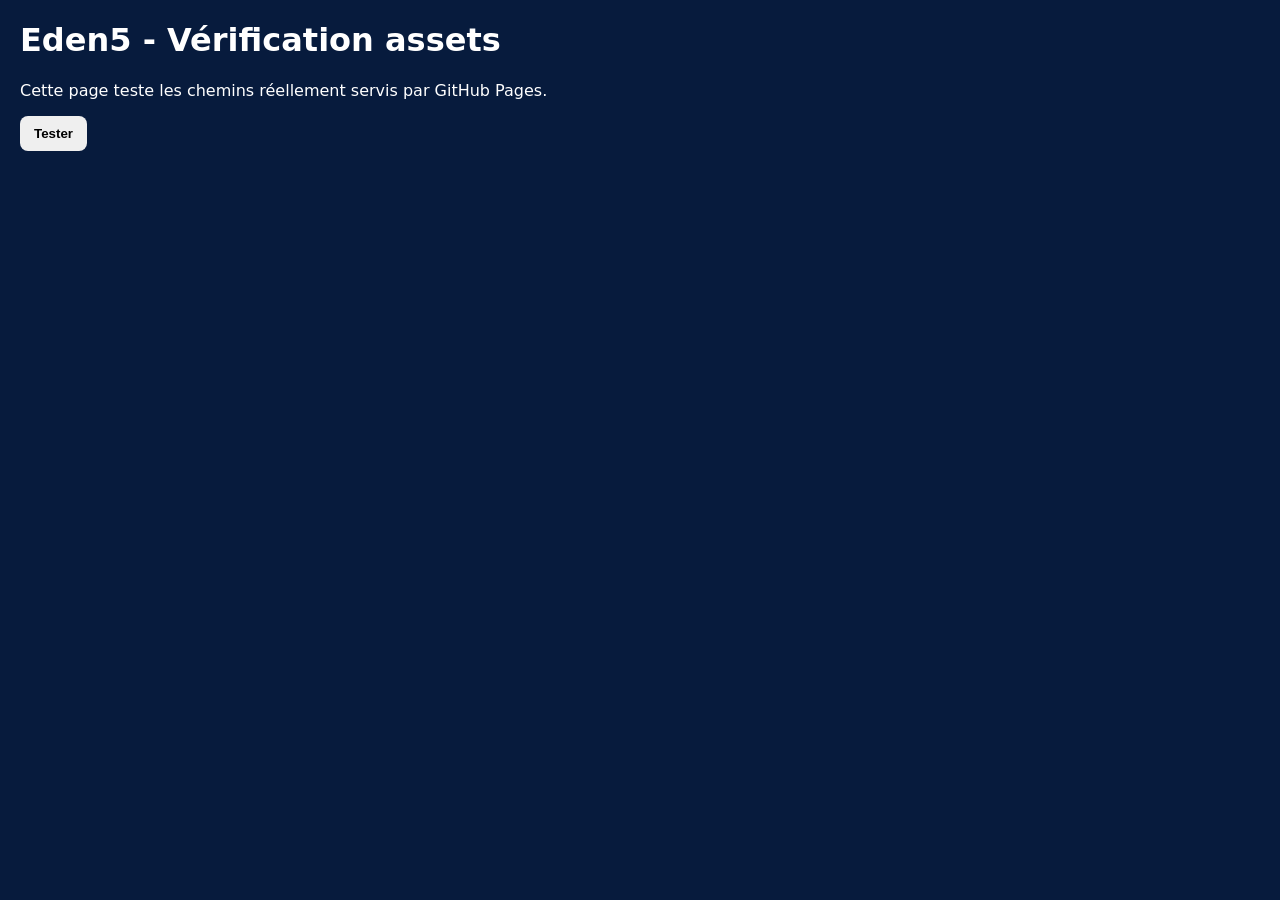
<file: asset-check.html>
<!doctype html>
<html lang="fr">
<head><meta charset="utf-8"><meta name="viewport" content="width=device-width,initial-scale=1"><title>Eden5 - Vérification assets</title>
<style>body{font-family:system-ui;margin:20px;background:#071b3d;color:#fff} .ok{color:#7dff9a}.ko{color:#ff8b8b} code{background:#102b5b;padding:2px 5px;border-radius:4px}button{padding:10px 14px;border-radius:8px;border:0;font-weight:700}</style></head>
<body><h1>Eden5 - Vérification assets</h1><p>Cette page teste les chemins réellement servis par GitHub Pages.</p><button id="run">Tester</button><div id="out"></div>
<script>
const ASSETS = ["assets/avatars/avatar_01.webp", "assets/avatars/avatar_02.webp", "assets/avatars/avatar_03.webp", "assets/avatars/avatar_04.webp", "assets/avatars/avatar_05.webp", "assets/avatars/avatar_06.webp", "assets/avatars/avatar_07.webp", "assets/avatars/avatar_08.webp", "assets/avatars/avatar_09.webp", "assets/avatars/avatar_10.webp", "assets/avatars/avatar_11.webp", "assets/avatars/avatar_12.webp", "assets/avatars/avatar_13.webp", "assets/avatars/avatar_14.webp", "assets/avatars/avatar_15.webp", "assets/avatars/avatar_16.webp", "assets/avatars/avatar_17.webp", "assets/avatars/avatar_18.webp", "assets/avatars/avatar_19.webp", "assets/avatars/avatar_20.webp", "assets/avatars/avatar_21.webp", "assets/avatars/avatar_22.webp", "assets/avatars/avatar_23.webp", "assets/avatars/avatar_24.webp", "assets/avatars/avatar_25.webp", "assets/avatars/avatar_26.webp", "assets/avatars/avatar_27.webp", "assets/avatars/avatar_28.webp", "assets/avatars/avatar_29.webp", "assets/avatars/avatar_30.webp", "assets/avatars/avatar_31.webp", "assets/avatars/avatar_32.webp", "assets/avatars/avatar_33.webp", "assets/avatars/avatar_34.webp", "assets/avatars/avatar_35.webp", "assets/avatars/avatar_36.webp", "assets/avatars/avatar_37.webp", "assets/avatars/avatar_38.webp", "assets/avatars/avatar_39.webp", "assets/avatars/avatar_40.webp", "assets/avatars/avatar_41.webp", "assets/avatars/avatar_42.webp", "assets/avatars/avatar_43.webp", "assets/avatars/avatar_44.webp", "assets/avatars/avatar_45.webp", "assets/avatars/avatar_46.webp", "assets/avatars/avatar_47.webp", "assets/avatars/avatar_48.webp", "assets/avatars/avatar_49.webp", "assets/avatars/avatar_50.webp", "assets/badges/badge_01.webp", "assets/badges/badge_02.webp", "assets/badges/badge_03.webp", "assets/badges/badge_04.webp", "assets/badges/badge_05.webp", "assets/badges/badge_06.webp", "assets/badges/badge_07.webp", "assets/badges/badge_08.webp", "assets/badges/badge_09.webp", "assets/badges/badge_10.webp", "assets/badges/badge_11.webp", "assets/badges/badge_12.webp", "assets/badges/badge_13.webp", "assets/badges/badge_14.webp", "assets/badges/badge_15.webp", "assets/badges/badge_16.webp", "assets/badges/badge_17.webp", "assets/badges/badge_18.webp", "assets/badges/badge_19.webp", "assets/badges/badge_20.webp", "assets/badges/badge_21.webp", "assets/badges/badge_22.webp", "assets/badges/badge_23.webp", "assets/badges/badge_24.webp", "assets/badges/badge_25.webp", "assets/badges/badge_26.webp", "assets/badges/badge_27.webp", "assets/badges/badge_28.webp", "assets/badges/badge_29.webp", "assets/badges/badge_30.webp", "assets/badges/badge_31.webp", "assets/badges/badge_32.webp", "assets/badges/badge_33.webp", "assets/badges/badge_34.webp", "assets/badges/badge_35.webp", "assets/icons/icon-192.webp", "assets/icons/icon-512.webp", "assets/templates/Bootpage.webp", "assets/templates/Exercicepage.webp", "assets/templates/Homepage.webp", "assets/templates/Lessonpage.webp", "assets/templates/Matierehomepage.webp", "assets/templates/Missionpage.webp", "assets/templates/Profilpage.webp", "assets/templates/Quizpage.webp", "assets/templates/Resultpage.webp", "assets/templates/RoadMap.webp", "assets/templates/Settingpage.webp", "assets/ui/Avatars_sheet.webp", "assets/ui/Background1.webp", "assets/ui/Background2.webp", "assets/ui/BottomBar.webp", "assets/ui/Trophy_sheet.webp", "audio/music/ambient_loop.wav", "audio/sfx/avatar_select_01.wav", "audio/sfx/exercise_validate_01.wav", "audio/sfx/mission_complete_01.wav", "audio/sfx/page_transition_01.wav", "audio/sfx/parent_unlock_01.wav", "audio/sfx/quiz_correct_01.wav", "audio/sfx/quiz_wrong_01.wav", "audio/sfx/reward_badge_01.wav", "audio/sfx/toggle_01.wav", "audio/sfx/ui_back_01.wav", "audio/sfx/ui_click_01.wav", "audio/sfx/ui_click_02.wav", "audio/sfx/ui_close_panel_01.wav", "audio/sfx/ui_open_panel_01.wav", "build-meta.json", "data/atlases/avatars.json", "data/atlases/badges.json", "data/classes/cm2/anglais.json", "data/classes/cm2/arts.json", "data/classes/cm2/emc.json", "data/classes/cm2/francais.json", "data/classes/cm2/histoiregeo.json", "data/classes/cm2/manifest.json", "data/classes/cm2/maths.json", "data/classes/cm2/sciences.json", "docs/content-schema.json", "manifest.webmanifest", "service-worker.js", "src/app.js", "src/services/firebaseRealtimeDatabase.stub.js", "src/styles.css"];
const out = document.getElementById('out');
document.getElementById('run').onclick = async () => {
  out.innerHTML = '<p>Test en cours...</p>';
  const rows = [];
  let missing = 0;
  for (const path of ASSETS) {
    try {
      const res = await fetch(path, {cache:'reload'});
      if (!res.ok) { missing++; rows.push(`<div class="ko">KO <code>${path}</code> — ${res.status}</div>`); }
      else rows.push(`<div class="ok">OK <code>${path}</code></div>`);
    } catch (e) { missing++; rows.push(`<div class="ko">KO <code>${path}</code> — ${e.message}</div>`); }
  }
  out.innerHTML = `<h2>${missing === 0 ? 'Tout est OK' : missing + ' fichier(s) manquant(s)'}</h2>` + rows.join('');
};
</script></body></html>
</file>
